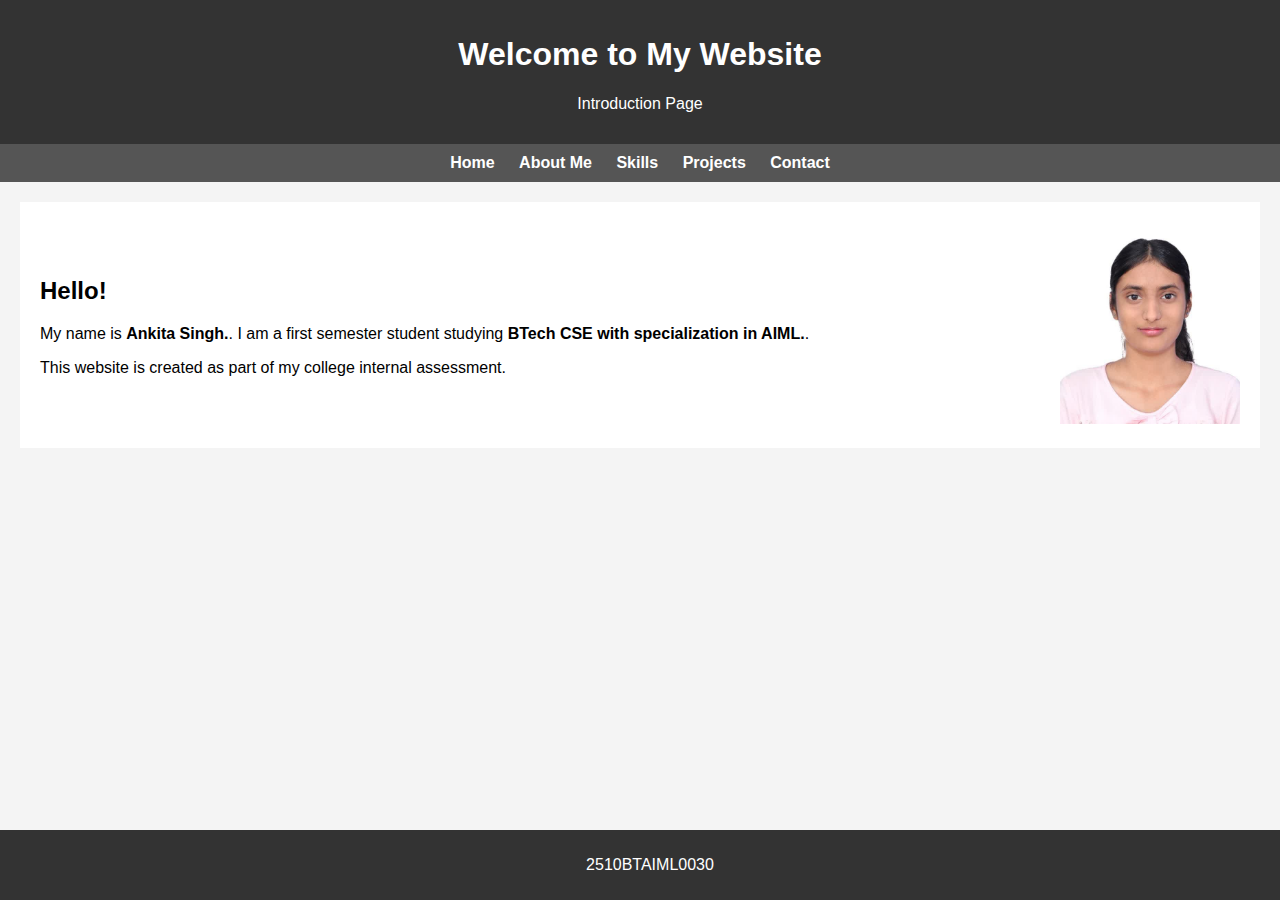
<file: index.html>
<!DOCTYPE html>
<html>
<head>
    <title>My Personal Website</title>
    <link rel="stylesheet" href="style.css">
</head>
<body>

<header>
    <h1>Welcome to My Website</h1>
    <p>Introduction Page</p>
</header>

<nav>
    <a href="index.html">Home</a>
    <a href="about.html">About Me</a>
    <a href="skills.html">Skills</a>
    <a href="projects.html">Projects</a>
    <a href="contact.html">Contact</a>
</nav>

<div class="container">
    <div class="home-content">
        <div class="text">
            <h2>Hello!</h2>
            <p>
                My name is <b>Ankita Singh.</b>.
                I am a first semester student studying <b>BTech CSE with specialization in AIML.</b>.
            </p>

            <p>
                This website is created as part of my college internal assessment.
            </p>
        </div>

        <div class="image">
            <img src="ankitaphoto.jpeg" width=180 height 180 alt="My Photo">
        </div>
    </div>
</div>


<footer>
    <p>2510BTAIML0030</p>
</footer>

</body>
</html>
</file>
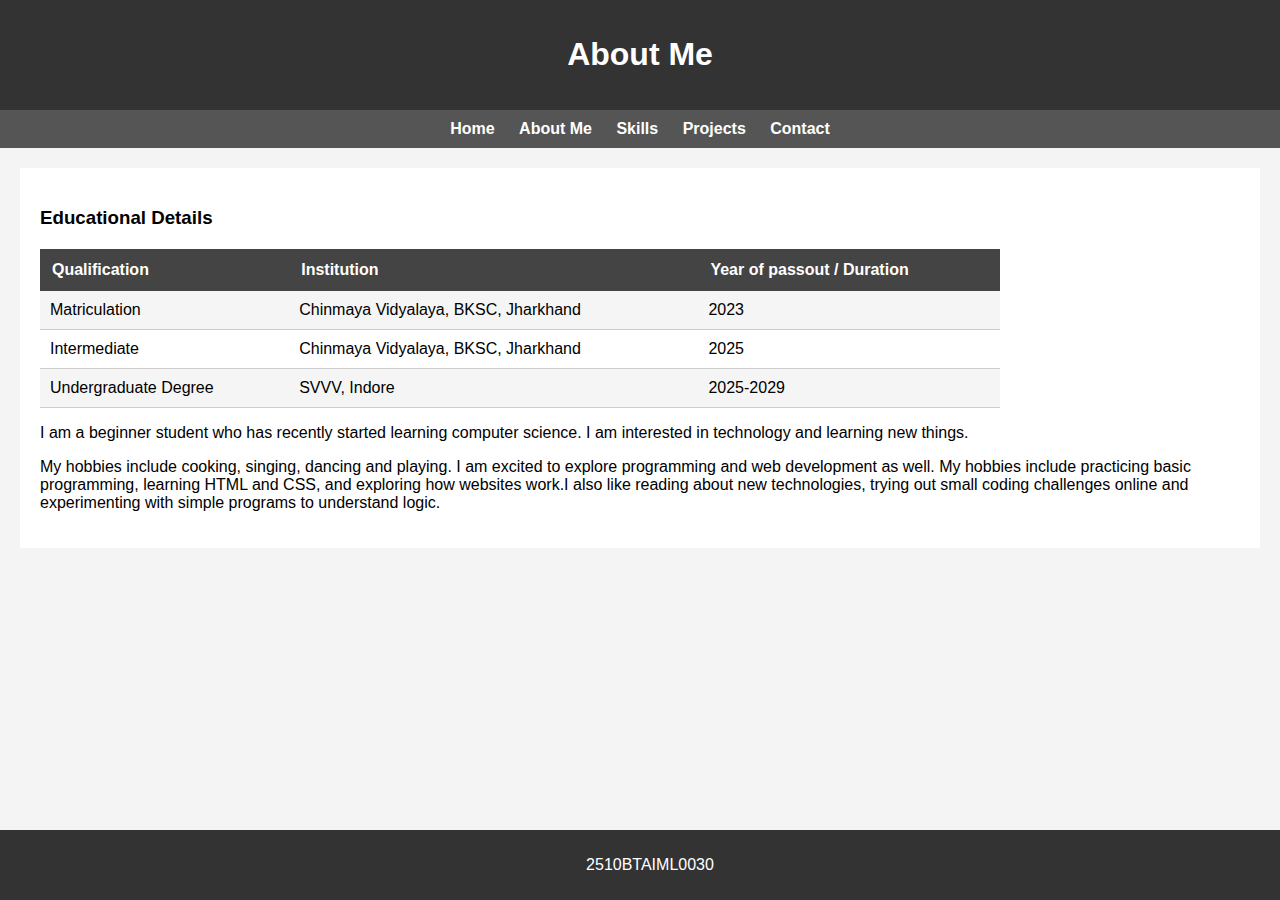
<file: about.html>
<!DOCTYPE html>
<html>
<head>
    <title>About Me</title>
    <link rel="stylesheet" href="style.css">
</head>
<body>

<header>
    <h1>About Me</h1>
</header>

<nav>
    <a href="index.html">Home</a>
    <a href="about.html">About Me</a>
    <a href="skills.html">Skills</a>
    <a href="projects.html">Projects</a>
    <a href="contact.html">Contact</a>
</nav>

<div class="container">
    
    <h3>Educational Details</h3>

<table class="education-table">
    <tr>
        <th>Qualification</th>
        <th>Institution</th>
        <th>Year of passout / Duration</th>
    </tr>

    <tr>
        <td>Matriculation</td>
        <td>Chinmaya Vidyalaya, BKSC, Jharkhand</td>
        <td>2023</td>
    </tr>

    <tr>
        <td>Intermediate</td>
        <td>Chinmaya Vidyalaya, BKSC, Jharkhand</td>
        <td>2025</td>
    </tr>

    <tr>
        <td>Undergraduate Degree</td>
        <td>SVVV, Indore</td>
        <td>2025-2029</td>
    </tr>
</table>

<p>
        I am a beginner student who has recently started learning computer science.
        I am interested in technology and learning new things.
    </p>

    <p>
        My hobbies include cooking, singing, dancing and playing.
        I am excited to explore programming and web development as well.
        My hobbies include practicing basic programming, learning HTML and CSS, and exploring how websites work.I also like reading about new technologies, trying out small coding challenges online and experimenting with simple programs to understand logic. </p>

</div>

<footer>
    <p>2510BTAIML0030</p>
</footer>

</body>
</html>
</file>
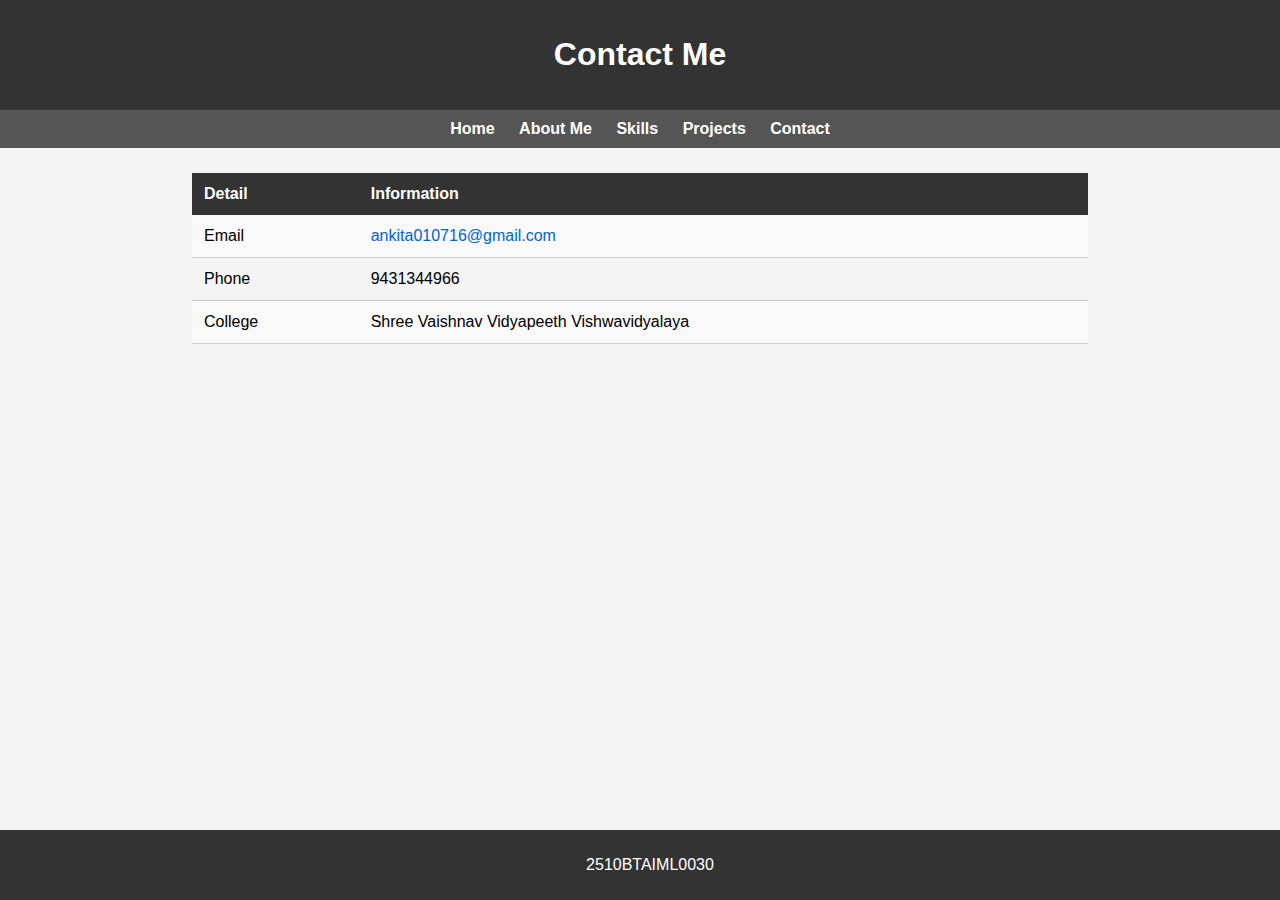
<file: contact.html>
<!DOCTYPE html>
<html>
<head>
    <title>Contact Me</title>
    <link rel="stylesheet" href="style.css">
</head>
<body>

<header>
    <h1>Contact Me</h1>
</header>

<nav>
    <a href="index.html">Home</a>
    <a href="about.html">About Me</a>
    <a href="skills.html">Skills</a>
    <a href="projects.html">Projects</a>
    <a href="contact.html">Contact</a>
</nav>

<table class="contact-table">
    <tr>
        <th>Detail</th>
        <th>Information</th>
    </tr>
    <tr>
     <td>Email</td>
       <td>
         <a href="mailto:ankita010716@gmail.com?subject=Website%20Contact">
         ankita010716@gmail.com
         </a>
       </td>
    </tr>

    <tr>
        <td>Phone</td>
        <td>9431344966</td>
    </tr>
    <tr>
        <td>College</td>
        <td>Shree Vaishnav Vidyapeeth Vishwavidyalaya</td>
    </tr>
</table>

<footer>
    <p>2510BTAIML0030</p>
</footer>

</body>
</html>
</file>
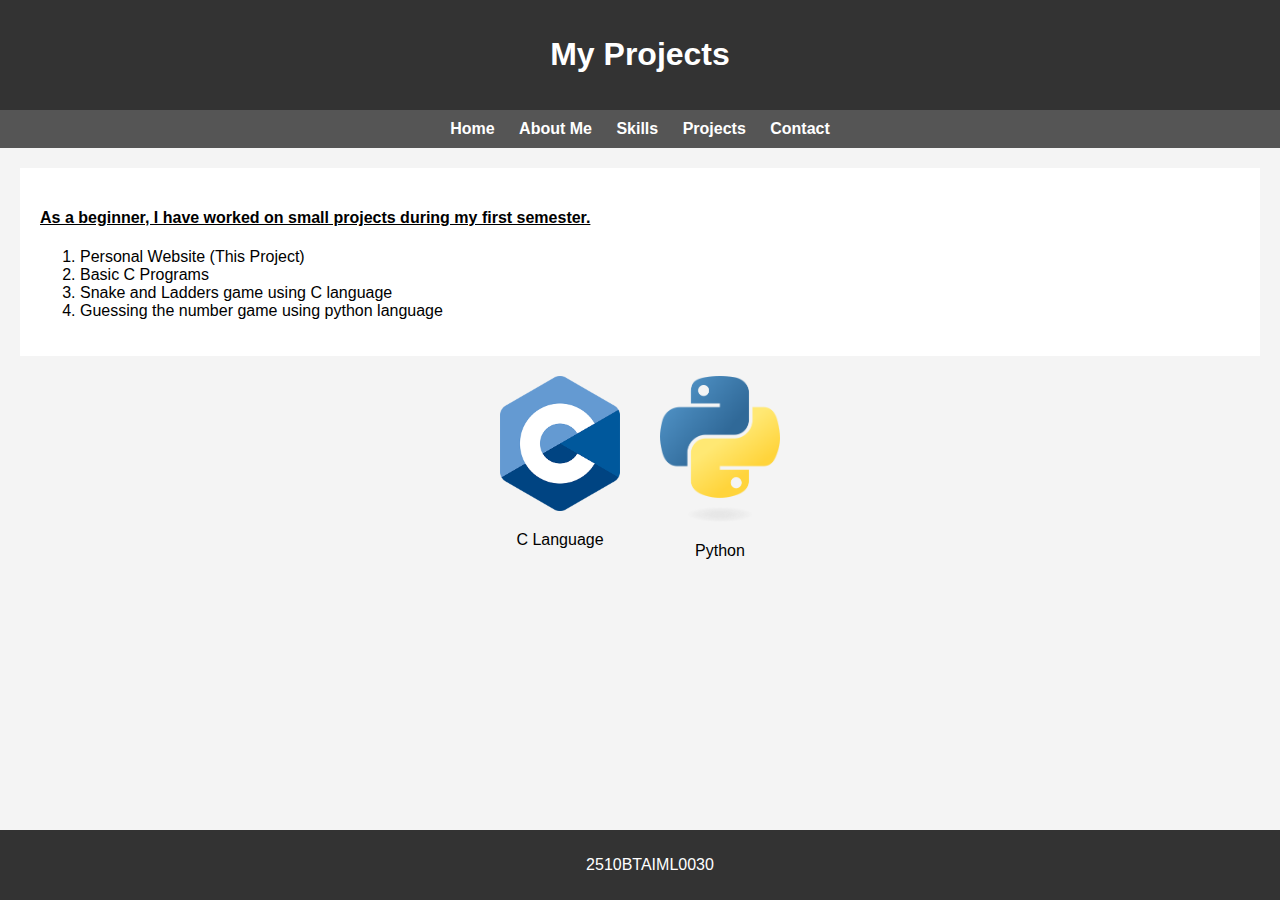
<file: projects.html>
<!DOCTYPE html>
<html>
<head>
    <title>My Projects</title>
    <link rel="stylesheet" href="style.css">
</head>
<body>

<header>
    <h1>My Projects</h1>
</header>

<nav>
    <a href="index.html">Home</a>
    <a href="about.html">About Me</a>
    <a href="skills.html">Skills</a>
    <a href="projects.html">Projects</a>
    <a href="contact.html">Contact</a>
</nav>

<div class="container">
    <h4><u>
        As a beginner, I have worked on small projects during my first semester.
    </u></h4>

    <ol>
        <li>Personal Website (This Project)</li>
        <li>Basic C Programs</li>
        <li>Snake and Ladders game using C language</li>
        <li>Guessing the number game using python language</li>
    </ol>
</div>


<div class="logo-container">
    <div class="logo-item">
        <img src="clogo.jpeg" alt="C Language Logo">
        <p>C Language</p>
    </div>

    <div class="logo-item">
        <img src="pythonlogo.jpeg" alt="Python Language Logo">
        <p>Python</p>
    </div>
</div>


<footer>
    <p>2510BTAIML0030</p>
</footer>

</body>
</html>
</file>
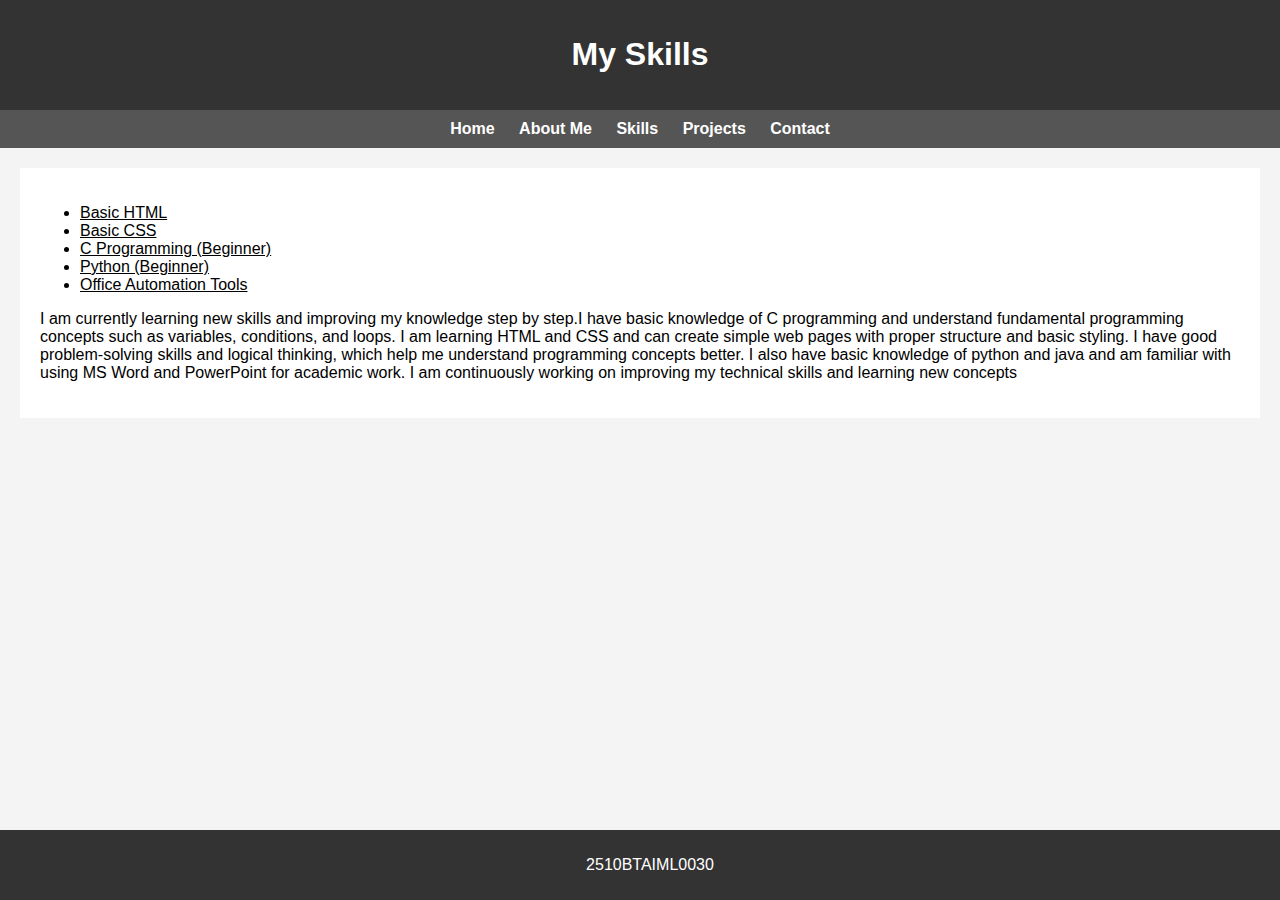
<file: skills.html>
<!DOCTYPE html>
<html>
<head>
    <title>My Skills</title>
    <link rel="stylesheet" href="style.css">
</head>
<body>

<header>
    <h1>My Skills</h1>
</header>

<nav>
    <a href="index.html">Home</a>
    <a href="about.html">About Me</a>
    <a href="skills.html">Skills</a>
    <a href="projects.html">Projects</a>
    <a href="contact.html">Contact</a>
</nav>

<div class="container">
    <ul><u>
        <li>Basic HTML</li>
        <li>Basic CSS</li>
        <li>C Programming (Beginner)</li>
        <li>Python (Beginner)</li>
        <li>Office Automation Tools</li>
    </u></ul>

    <p>
        I am currently learning new skills and improving my knowledge step by step.I have basic knowledge of C programming and understand fundamental programming concepts such as variables, conditions, and loops. I am learning HTML and CSS and can create simple web pages with proper structure and basic styling. I have good problem-solving skills and logical thinking, which help me understand programming concepts better. I also have basic knowledge of python and java and am familiar with using MS Word and PowerPoint for academic work. I am continuously working on improving my technical skills and learning new concepts
   </p>
</div>

<footer>
    <p>2510BTAIML0030</p>
</footer>

</body>
</html>
</file>
<file: style.css>
body {
    font-family: Arial, sans-serif;
    margin: 0;
    padding: 0;
    background-color: #f4f4f4;
}

header {
    background-color: #333;
    color: white;
    padding: 15px;
    text-align: center;
}

nav {
    background-color: #555;
    padding: 10px;
    text-align: center;
}

nav a {
    color: white;
    margin: 0 10px;
    text-decoration: none;
    font-weight: bold;
}

nav a:hover {
    text-decoration: underline;
}

.container {
    padding: 20px;
    background-color: white;
    margin: 20px;
}

footer {
    background-color: #333;
    color: white;
    text-align: center;
    padding: 10px;
    position: fixed;
    bottom: 0;
    width: 100%;
}
.contact-table {
    width: 70%;
    margin: 25px auto;
    border-collapse: collapse;
    font-size: 16px;
}

.contact-table th {
    background-color: #333;
    color: white;
    padding: 12px;
    text-align: left;
}

.contact-table td {
    padding: 12px;
    border-bottom: 1px solid #ccc;
}

.contact-table tr:nth-child(even) {
    background-color: #f9f9f9;
}

.contact-table tr:hover {
    background-color: #eaeaea;
}

.contact-table a {
    color: #0066cc;
    text-decoration: none;
}

.contact-table a:hover {
    text-decoration: underline;
}
.logo-container {
    display: flex;
    justify-content: center;
    gap: 40px;
    margin-top: 20px;
}

.logo-item {
    text-align: center;
}

.logo-item img {
    width: 120px;
    height: auto;
}
.home-content {
    display: flex;
    align-items: center;
}
.image {
    margin-left: auto;
}
.education-table {
    width: 80%;
    margin-top: 20px;
    border-collapse: collapse;
}

.education-table th {
    background-color: #444;
    color: white;
    padding: 12px;
    text-align: left;
}

.education-table td {
    padding: 10px;
    border-bottom: 1px solid #ccc;
}

.education-table tr:nth-child(even) {
    background-color: #f5f5f5;
}
</file>
